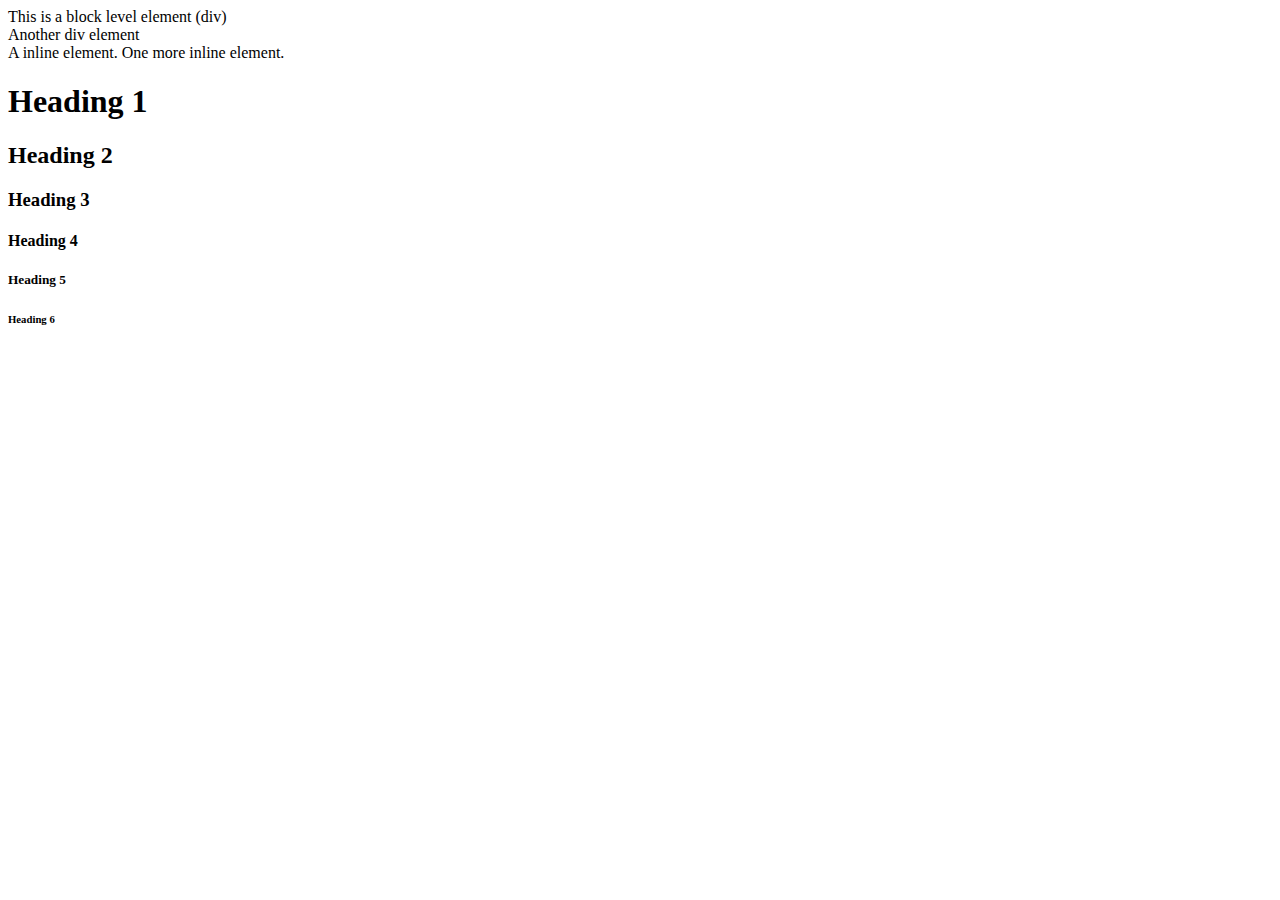
<file: index.html>
<!DOCTYPE html>
<html lang="en">
<head>
    <meta charset="UTF-8">
    <title>My index html Home Page</title>
</head>
<body>
    <div>This is a block level element (div)</div>
    <div>Another div element</div>
    <span>A inline element.</span>
    <span>One more inline element.</span>
    <h1>Heading 1</h1>
    <h2>Heading 2</h2>
    <h3>Heading 3</h3>
    <h4>Heading 4</h4>
    <h5>Heading 5</h5>
    <h6>Heading 6</h6>
</body>
</html>
</file>
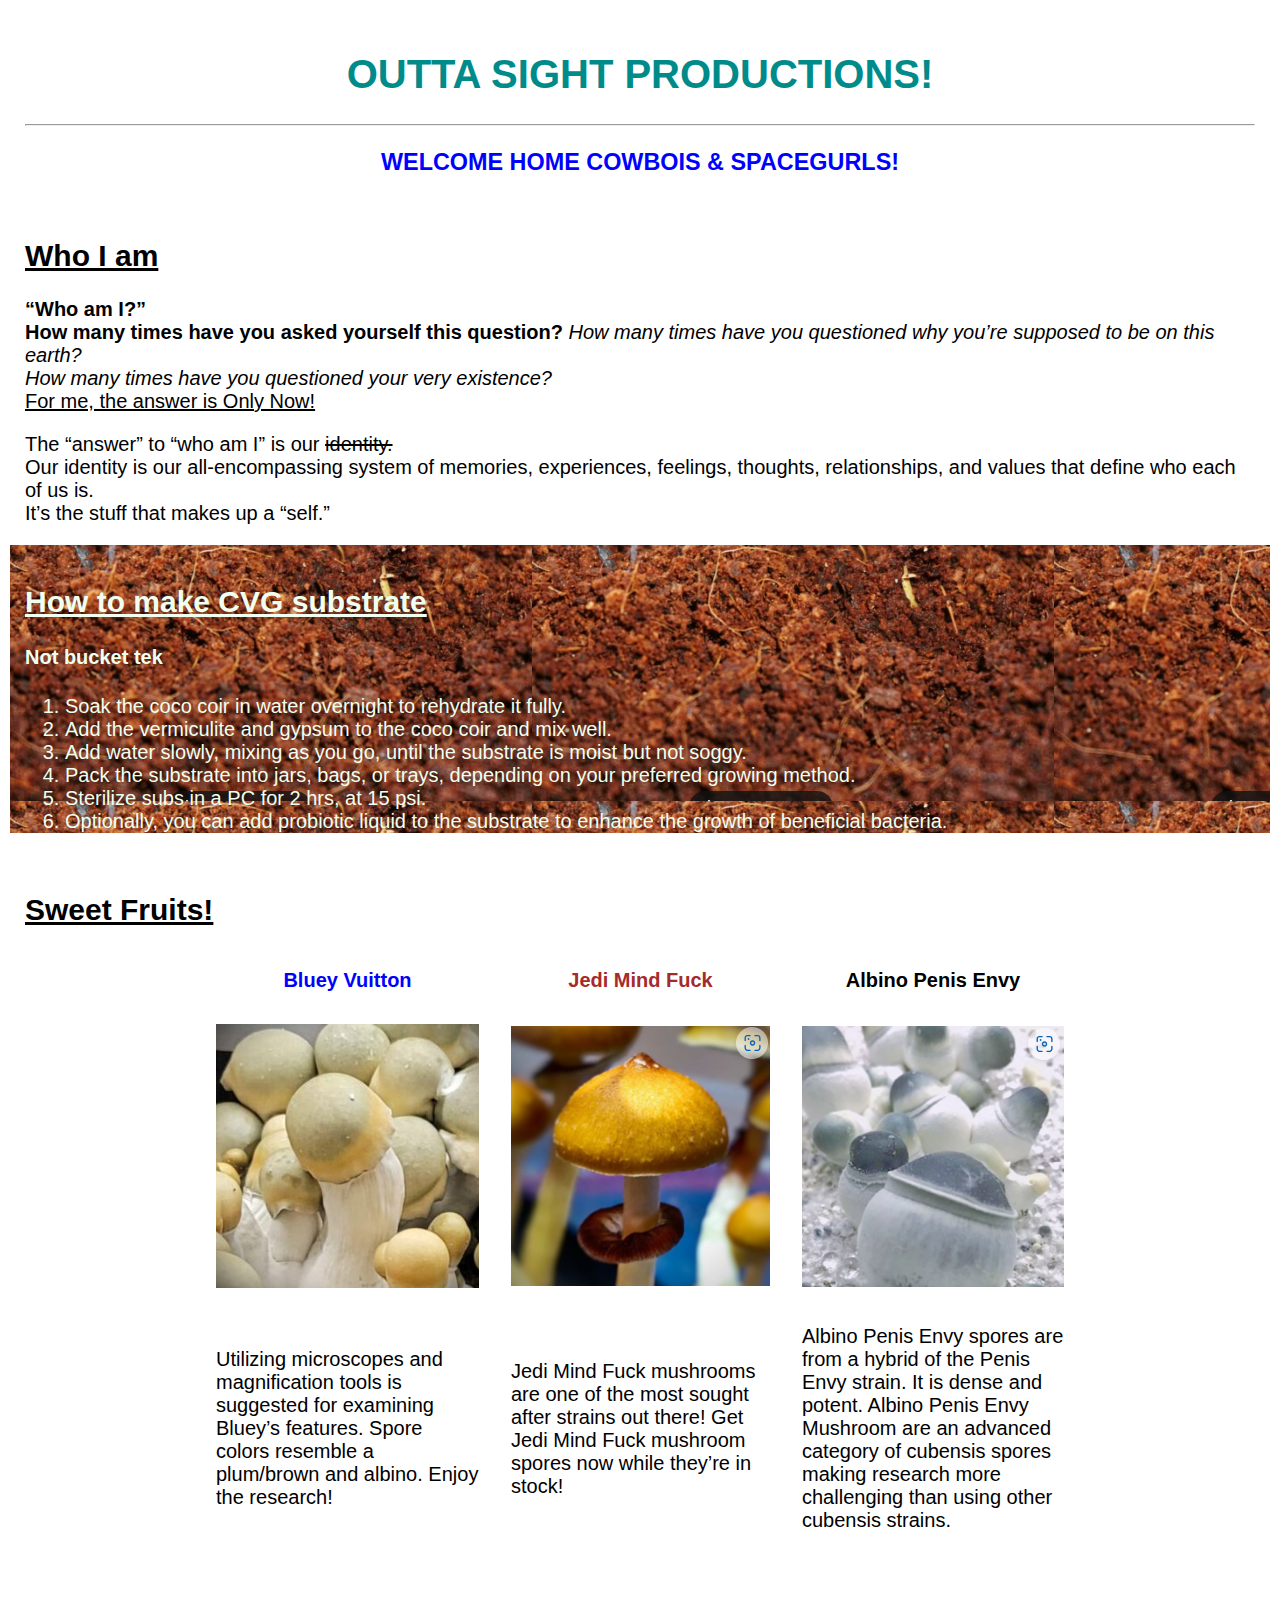
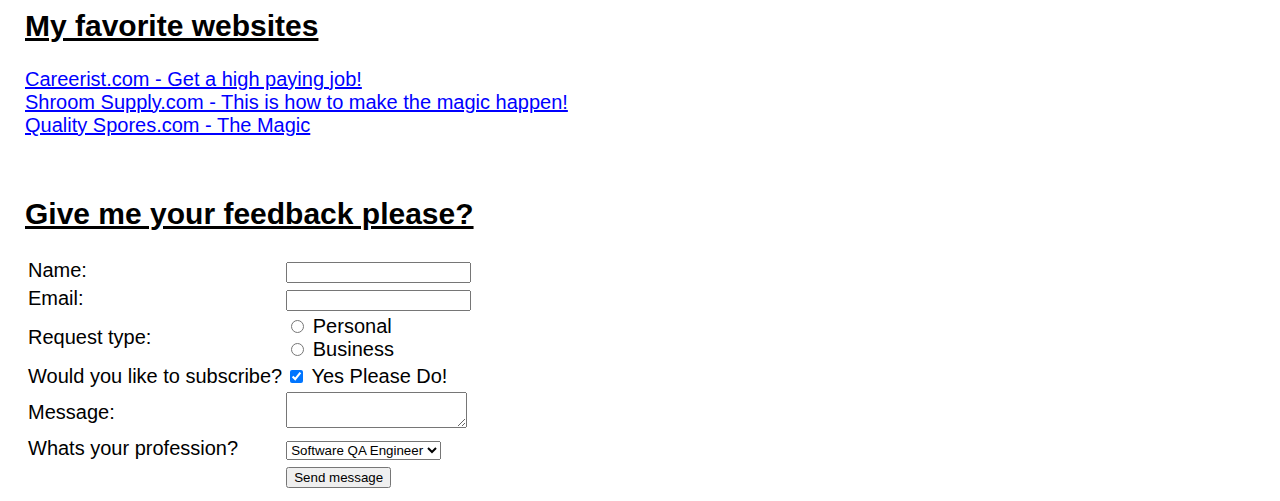
<file: awesome_home_page.html>
<!DOCTYPE html>
<html lang="en">
<head>
    <meta charset="UTF-8">
    <title>Awesome Home Page</title>
    <link type="text/css" href="style_list_1.css" rel="stylesheet">
</head>
<body>
<div id="header" class="section">
    <h1>Outta Sight Productions!</h1>
    <hr>
    <h3>Welcome Home Cowbois & Spacegurls!</h3>
</div>
<p>
<div class="section">
    <h2>Who I am</h2>
    <p>
       <b>“Who am I?”</b>
        <br>
        <strong>How many times have you asked yourself this question?</strong>

        <i>How many times have you questioned why you’re supposed to be on this earth?</i>
        <br>
        <em>How many times have you questioned your very existence?</em>
        <br>
        <u>For me, the answer is Only Now!</u>
    </p>
    <p>
        The “answer” to “who am I” is our <s>identity.</s>
        <br>
        Our identity is our all-encompassing system of memories, experiences, feelings, thoughts, relationships, and values that define who each of us is.
        <br>
        It’s the stuff that makes up a “self.”
    </p>
</div>
<p>
<div class="substrate">
    <h2>How to make CVG substrate</h2>
    <h4>Not bucket tek</h4>
    <ol>
        <li>Soak the coco coir in water overnight to rehydrate it fully.</li>
        <li>Add the vermiculite and gypsum to the coco coir and mix well.</li>
        <li>Add water slowly, mixing as you go, until the substrate is moist but not soggy.</li>
        <li>Pack the substrate into jars, bags, or trays, depending on your preferred growing method.</li>
        <li>Sterilize subs in a PC for 2 hrs, at 15 psi.</li>
        <li>Optionally, you can add probiotic liquid to the substrate to enhance the growth of beneficial bacteria.</li>
    </ol>
</div>
<p>
<div class="section">
    <h2>Sweet Fruits!</h2>
    <center>
        <table cellpadding="15">
            <tr>
                <th style="color: blue">Bluey Vuitton</th>
                <th style="color: brown">Jedi Mind Fuck</th>
                <th>Albino Penis Envy</th>
            </tr>
            <tr>
                <td width="250"><img src="images/bluey_vuitton.png"/></td>
                <td width="250"><img src="images/jmf.png"></td>
                <td width="250"><img src="images/real_ape.png"></td>
            </tr>
            <tr>
                <td>Utilizing microscopes and magnification tools is suggested for examining Bluey’s features.
                    Spore colors resemble a plum/brown and albino.  Enjoy the research!</td>
                <td>Jedi Mind Fuck mushrooms are one of the most sought after strains out there!
                    Get Jedi Mind Fuck mushroom spores now while they’re in stock! </td>
                <td>Albino Penis Envy spores are from a hybrid of the Penis Envy strain.
                    It is dense and potent. Albino Penis Envy Mushroom are an advanced category of cubensis spores
                    making research more challenging than using other cubensis strains.</td>
            </tr>
        </table>
    </center>
</div>
<p>
<div class="section">
    <h2>My favorite websites</h2>
    <a href="https://careerist.com/">Careerist.com - Get a high paying job!</a>
    <br>
    <a href="https://www.shroomsupply.com/">Shroom Supply.com - This is how to make the magic happen!</a>
    <br>
    <a href="https://qualityspores.store/shop/">Quality Spores.com - The Magic</a>
</div>
<p>
<div class="section">
    <h2>Give me your feedback please?</h2>
    <form>
        <table>
            <tr>
                <td>Name:</td>
                <td><input type="text" name="User name" id="input_user_name"></td>
            </tr>
            <tr>
                <td>Email:</td>
                <td><input type="text" name="email"></td>
            </tr>
            <tr>
                <td>Request type:</td>
                <td><input type="radio" name="request type"> Personal <br>
                    <input type="radio" name="request type"> Business
                </td>
            </tr>
            <tr>
                <td>Would you like to subscribe?</td>
                <td><input type="checkbox" name="subscribe" checked> Yes Please Do!</td>
            </tr>
            <tr>
                <td>Message:</td>
                <td><textarea name="message"></textarea></td>
            </tr>
            <tr>
                <td>Whats your profession?</td>
                <td>
                    <select>
                        <option>Software QA Engineer</option>
                        <option>Bum</option>
                    </select>
                </td>
            </tr>
            <tr>
                <td></td>
                <td><input type="submit" value="Send message"></td>
            </tr>
        </table>
    </form>
</div>
</body>
</html>
</file>
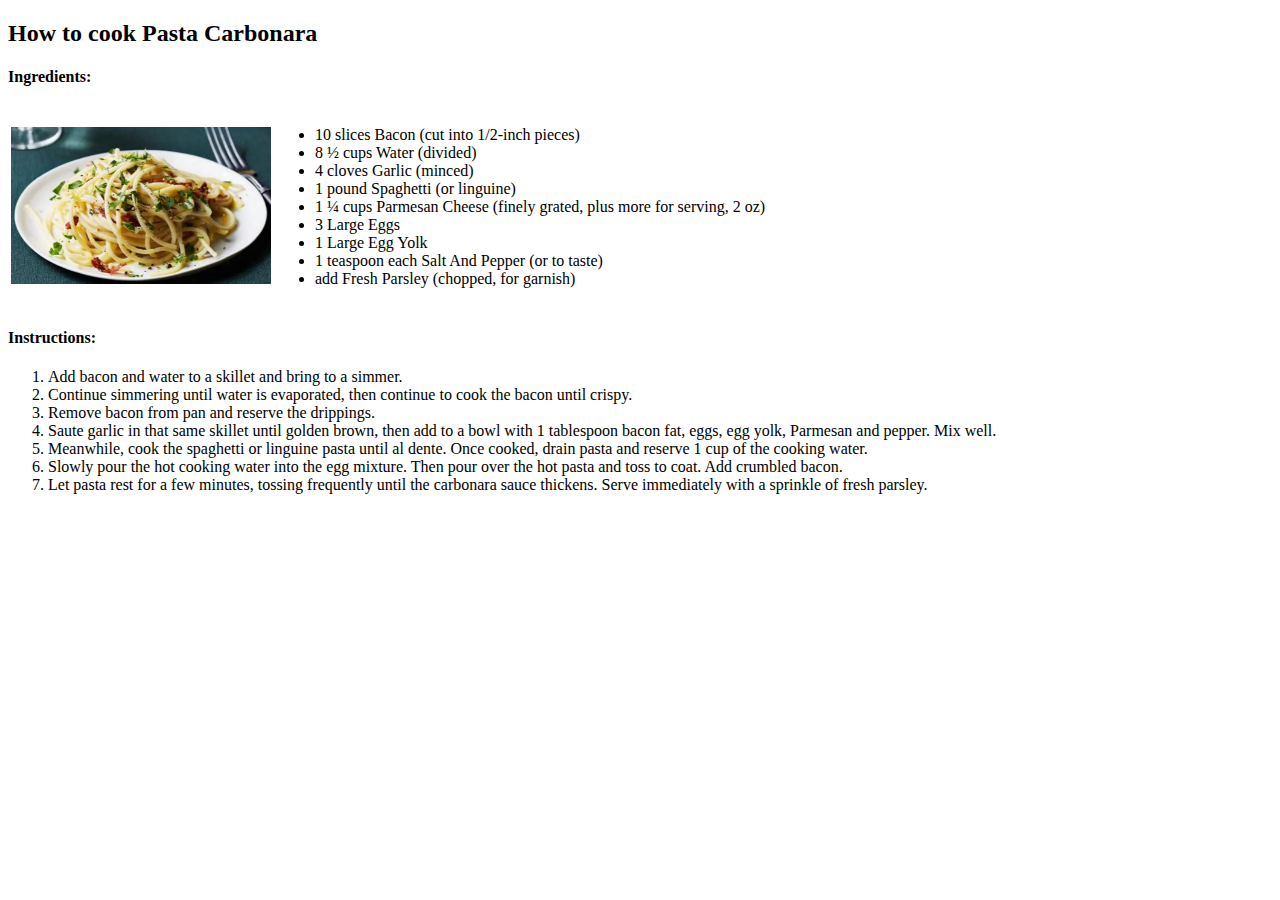
<file: pasta_carbonara_web_html.html>
<!DOCTYPE html>
<html lang="en">
<head>
    <meta charset="UTF-8">
    <title>Carbonara Recipe</title>
</head>
<body>
<div>
    <h2>How to cook Pasta Carbonara</h2>
    <h4>Ingredients:</h4>
    <table>
        <tr>
            <td><img src="images/carbonara.png" width="260px"/></td>
            <td>
                <UL>
                    <li>10 slices Bacon  (cut into 1/2-inch pieces)</li>
                    <li> 8 ½ cups Water  (divided)</li>
                    <li>4 cloves Garlic  (minced)</li>
                    <li>1 pound Spaghetti  (or linguine)</li>
                    <li>1 ¼ cups Parmesan Cheese  (finely grated, plus more for serving, 2 oz)</li>
                    <li>3 Large Eggs</li>
                    <li>1 Large Egg Yolk</li>
                    <li>1 teaspoon each Salt And Pepper  (or to taste)</li>
                    <li>add Fresh Parsley  (chopped, for garnish)</li>
                </UL>
            </td>
        </tr>
    </table>
    <p>
    <h4>Instructions:</h4>
    <ol>
        <li>Add bacon and water to a skillet and bring to a simmer.</li>
        <li>Continue simmering until water is evaporated, then continue to cook the bacon until crispy.</li>
        <li>Remove bacon from pan and reserve the drippings.</li>
        <li>Saute garlic in that same skillet until golden brown,
            then add to a bowl with 1 tablespoon bacon fat, eggs, egg yolk, Parmesan and pepper. Mix well.</li>
        <li>Meanwhile, cook the spaghetti or linguine pasta until al dente.
            Once cooked, drain pasta and reserve 1 cup of the cooking water.</li>
        <li>Slowly pour the hot cooking water into the egg mixture.
            Then pour over the hot pasta and toss to coat. Add crumbled bacon.</li>
        <li>Let pasta rest for a few minutes, tossing frequently until the carbonara sauce thickens.
            Serve immediately with a sprinkle of fresh parsley.</li>
    </ol>
    </p>
</div>
</body>
</html>
</file>
<file: style_list_1.css>
body{
    margin: 10px;
    font-family: helvetica;
    font-size: 20px;
}

div#header{
    color: darkcyan;
    text-align: center;
    text-transform: uppercase;
}

div#header h3{
    color: blue;
}

div.substrate{
    background-image: url("coco_coir_bg.png");
}

div.substrate{
    color: honeydew;
}

div.section, div.substrate{
    padding-top: 15px;
    padding-left: 15px;
    padding-right: 15px;
}

h2{
    text-decoration: underline;
}

a:link{
    color: blue;
}

a:visited{
    color: blue;
}

a:hover{
    background-color: crimson;
}

a:active{
    background-color: black;
}
</file>
